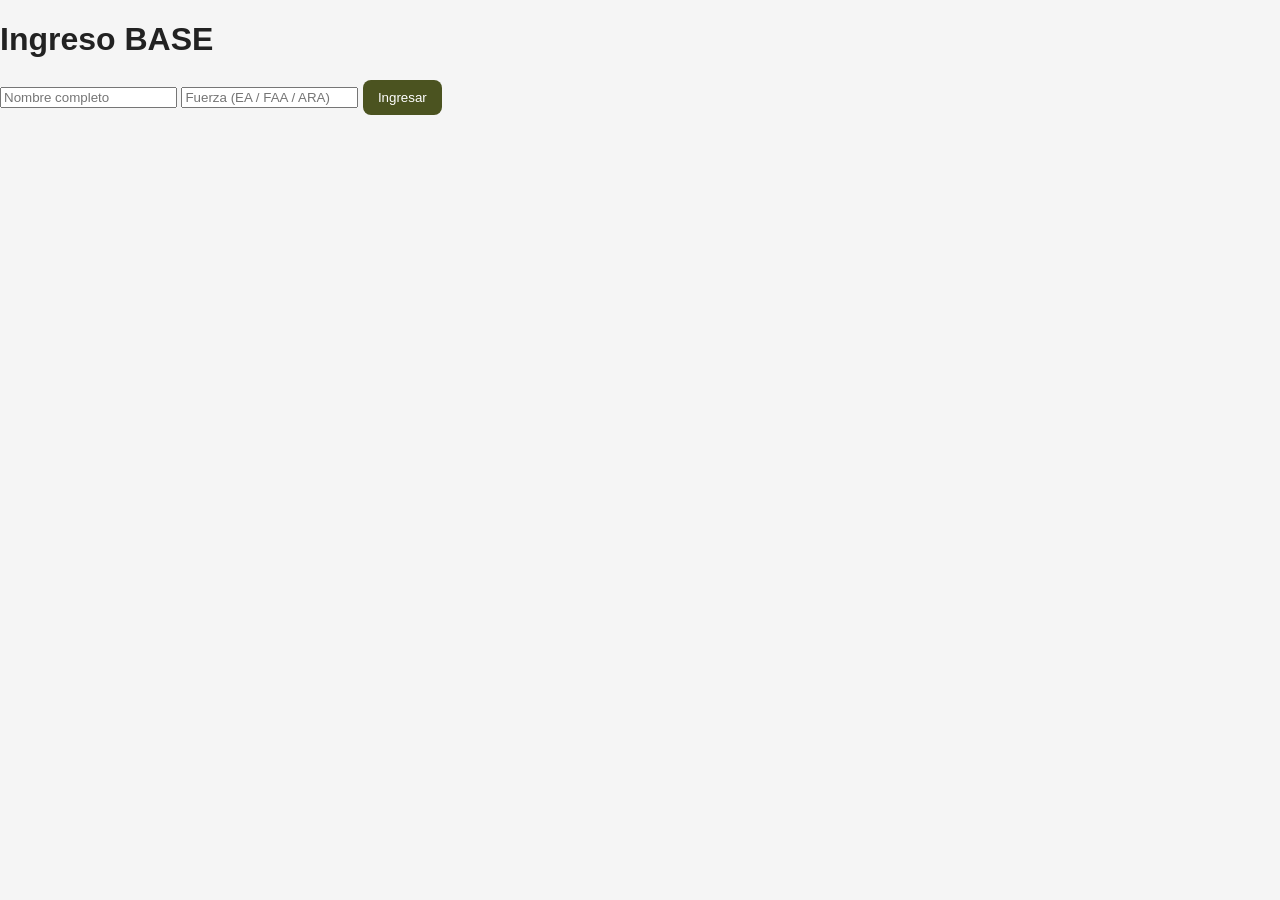
<file: login.html>
<!DOCTYPE html>
<html lang="es">
<head>
  <meta charset="UTF-8">
  <title>Ingreso — BASE</title>
  <meta name="viewport" content="width=device-width, initial-scale=1.0">
  <link rel="stylesheet" href="css/styles.css">
</head>
<body>

<h1>Ingreso BASE</h1>

<input id="nombre" placeholder="Nombre completo">
<input id="fuerza" placeholder="Fuerza (EA / FAA / ARA)">
<button onclick="login()">Ingresar</button>

<script src="js/auth.js"></script>
</body>
</html>
</file>
<file: css/styles.css>
body {
  margin: 0;
  font-family: Arial, sans-serif;
  background-color: #f5f5f5;
  color: #222;
}

/* Barra superior o header */
header {
  background-color: #4B5320; /* verde militar */
  color: white;
  padding: 15px;
  text-align: center;
}

/* Botones */
button {
  background-color: #4B5320;
  color: white;
  border: none;
  padding: 10px 15px;
  border-radius: 8px;
  cursor: pointer;
}

button:hover {
  background-color: #3d441a;
}

/* Tarjetas o bloques */
.card {
  background: white;
  border-left: 5px solid #4B5320;
  padding: 15px;
  margin: 10px 0;
  border-radius: 6px;
}
</file>
